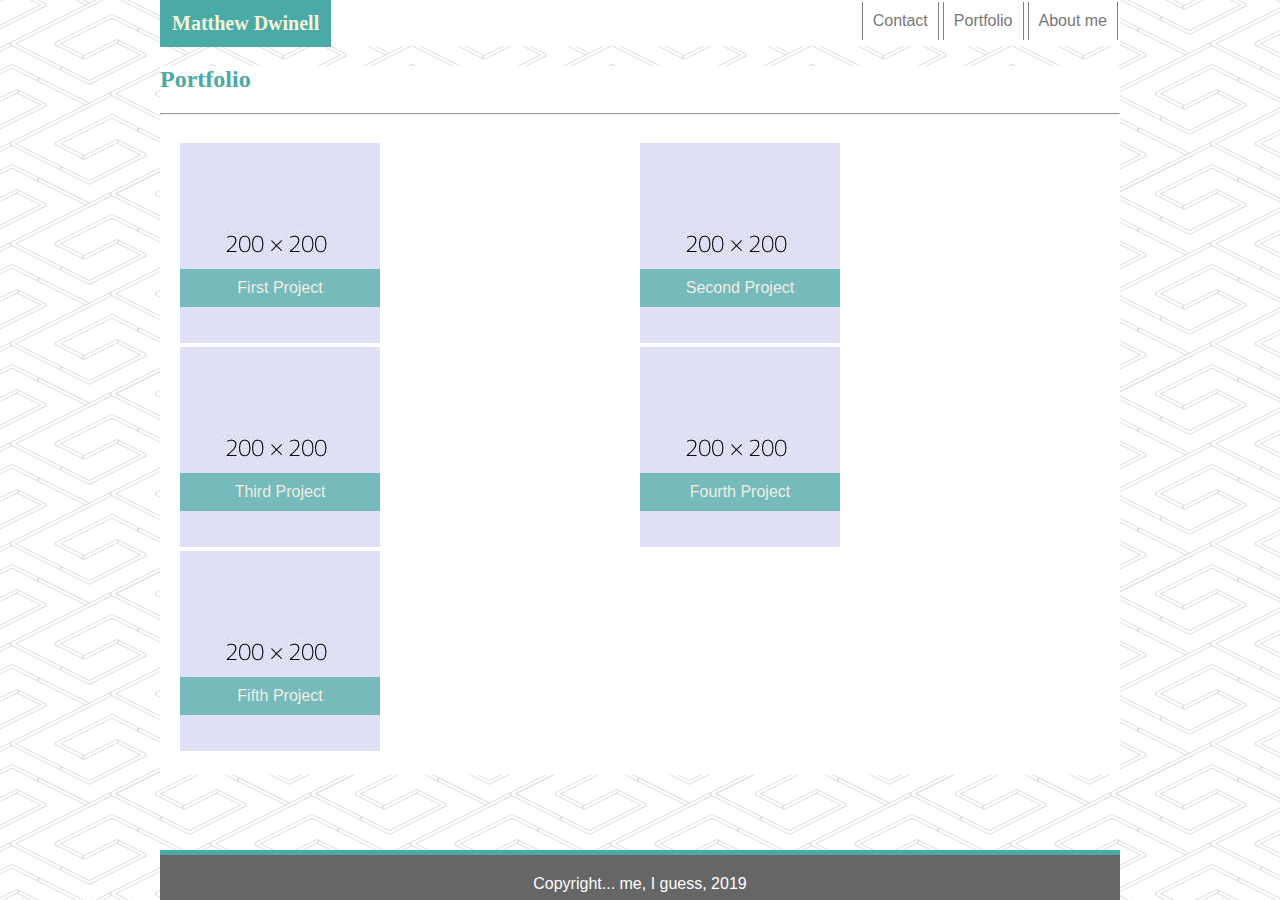
<file: portfolio.html>
<!DOCTYPE html>
<html>
    <head>
        <link rel="stylesheet" type="text/css" href="assets\css\style.css">
        <title>Portfolio</title>
    </head>
    <body>
    
        <div id="Navcon">
            <nav class="navbar" width=960px;>
                    <ul >
                    <li class="left">Matthew Dwinell</li>
                   <li class="right"> <a href="index.html">About me</a>
                    <li class="right"><a href="portfolio.html">Portfolio</a></li>
                    <li class="right"><a href="contact.html">Contact</a></li>
                </ul>
                </nav>
        </div>
                
            <div class="porthelper">
         <h2>Portfolio</h2>
        <hr>
        <div class="grid-container">
            <div class="grid_Item">
                <div class="gi">First Project</div>

                <img class= "i1" src="assets\images\Placeholder.jpg" alt="placeholder">
            </div>
            <div class="grid_Item">
                    <div class="gi">Second Project</div>

                <img src="assets\images\Placeholder.jpg" alt="suit_pic" >
            </div>
            <div class="grid_Item">
                    <div class="gi">Third Project</div>

                     <img src="assets\images\Placeholder.jpg" alt="security badge" >
                    </div>
            <div class="grid_Item">
                    <div class="gi">Fourth Project</div>

                    <img src="assets\images\Placeholder.jpg" alt="placeholder">
                </div>
            <div class="grid_Item">
                        <div class="gi">Fifth Project</div>
    
                        <img src="assets\images\Placeholder.jpg" alt="placeholder">
                </div>
            </div>    
           
            
            
        </div>
    </body>
    <br>
    <br>
    <footer class="foot">
        Copyright... me, I guess, 2019
    </footer>
</html>
</file>
